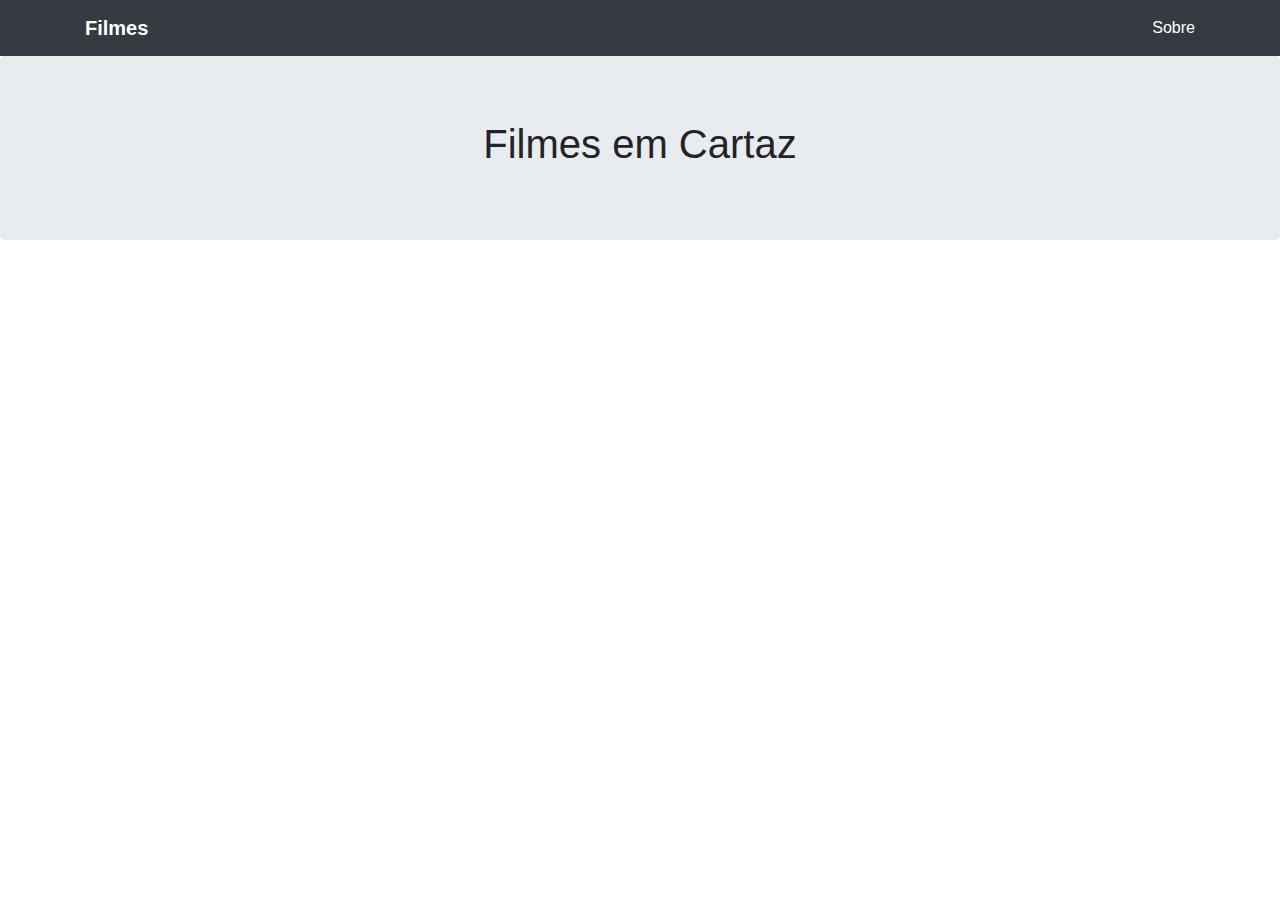
<file: FilmesCartaz/index.html>
﻿<!DOCTYPE html>

<html lang="en" xmlns="http://www.w3.org/1999/xhtml">
<head>
    <meta charset="utf-8" />
    <meta name="viewport" content="width=device-width, initial-scale=1,shrink-to-fit=no" />
    <link rel="stylesheet" href="assets/css/bootstrap.min.css" />
    <link rel="stylesheet" href="assets/css/style.css" />
    <title>Aula Bootstrap</title>

   
    
</head>

<body>
    <header>
        <div class="navbar navbar-dark bg-dark">
            <div class="container d-flex justify-content-between">
                <a href="#" class="navbar-brand">
                    <strong>Filmes</strong>
                </a>
                <nav>
                    <a href="#" class="text-white">Sobre</a>
                </nav>
            </div>
        </div>
    </header>
    <main>
        <section class="jumbotron text-center">
            <div class="container">
                <h1 class="jumbotron-heading">Filmes em Cartaz</h1>
            </div>
        </section>
        <section class="">
            <div class="container">
                <div class="row filmes">
                    
                </div>
            </div>
        </section>
    </main>

    <div class="container">



    </div>


    <script src="https://code.jquery.com/jquery-3.3.1.js"
            integrity="sha256-2Kok7MbOyxpgUVvAk/HJ2jigOSYS2auK4Pfzbm7uH60="
            crossorigin="anonymous"></script>   

    <script src="assets/js/bootstrap.bundle.min.js"></script>
    <script src="assets/js/filmes.js"></script>
</body>
</html>
</file>
<file: FilmesCartaz/assets/css/style.css>
﻿.filme {
    border: 1px solid #ccc;
    padding: 10px;
    background-color: #fff;
    margin-bottom: 20px;
    text-align: center;
}

.filme img {
    width: 100%;
    margin-bottom: 10px;
}
</file>
